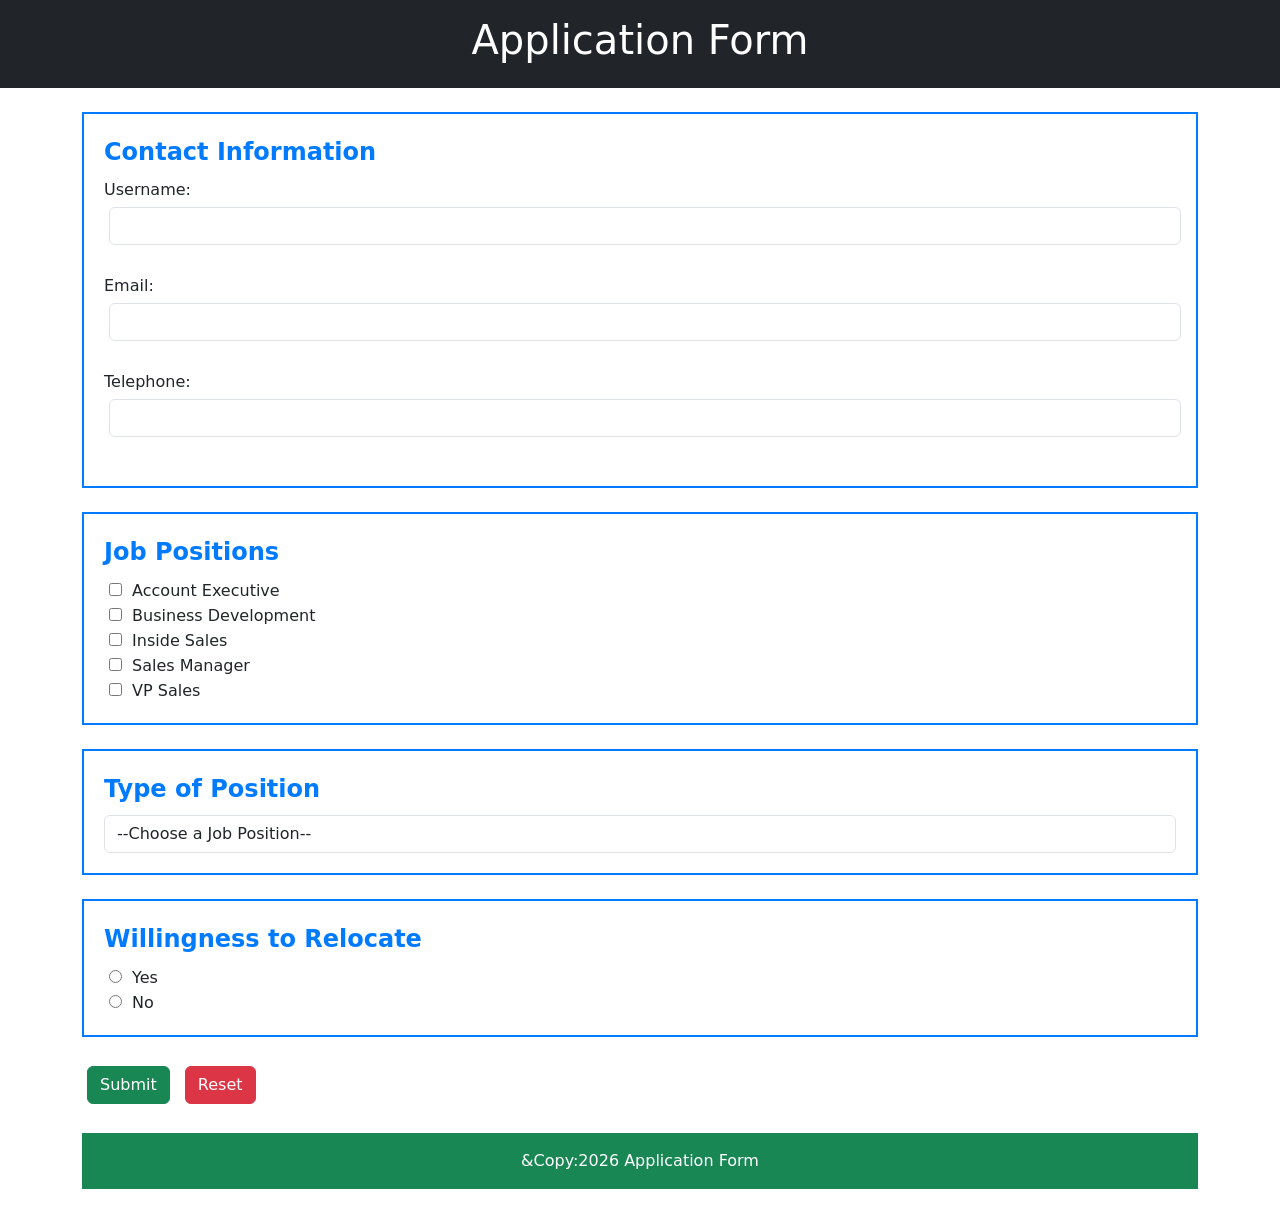
<file: index.html>
<!DOCTYPE html>
<html lang="en">
  <head>
	  <title>APPLICATION FORM</title>
    <meta charset="UTF-8">
    <meta name="viewpoint" content="width=device-width, intital-scale=1.0">
	  <!--Bootstrap link-->
	 <link href="https://cdn.jsdelivr.net/npm/bootstrap@5.3.3/dist/css/bootstrap.min.css" rel="stylesheet">
  <script src="javascript.js"></script>
		<!--Custom CSS-->
		 <link rel="stylesheet" href="style.css">
	  <!--JavaScript-->
		<script src="javascript.js"></script>
  </head>
	
  <body>
	 <header class="bg-dark text-white text-center p-3">
    <h1>Application Form</h1>
</header>

<div class="container mt-4">

<form onsubmit="return validateForm()">

<!-- Contact Info -->
<fieldset>
<legend>Contact Information</legend>

<label>Username:</label>
<input type="text" id="name" class="form-control">
<br>

<label>Email:</label>
<input type="text" id="email" class="form-control">
<br>

<label>Telephone:</label>
<input type="text" id="telephone" class="form-control">
<br>

</fieldset>

<br>

<!-- Job Positions -->
<fieldset>
<legend>Job Positions</legend>

<input type="checkbox"> Account Executive<br>
<input type="checkbox"> Business Development<br>
<input type="checkbox"> Inside Sales<br>
<input type="checkbox"> Sales Manager<br>
<input type="checkbox"> VP Sales<br>

</fieldset>

<br>

<!-- Type of Position -->
<fieldset>
<legend>Type of Position</legend>

<select id="position" class="form-control">
<option value="">--Choose a Job Position--</option>
<option value="part_time">Part Time</option>
<option value="full_time">Full Time</option>
<option value="contract">Contract</option>
<option value="internship">Internship</option>
</select>

</fieldset>

<br>

<!-- Relocation -->
<fieldset>
<legend>Willingness to Relocate</legend>

<input type="radio" name="relocate"> Yes
<br>

<input type="radio" name="relocate"> No

</fieldset>

<br>

<input type="submit" value="Submit" class="btn btn-success">
<input type="reset" value="Reset" class="btn btn-danger">

</form>

</div> 

            
  
	  <footer>
			<div class="container mt-4">
        	<p class="text-white text-center bg-success p-3">&Copy:2026 Application Form</p>
        	</div>
<script src="https://cdn.jsdelivr.net/npm/@popperjs/core@2.11.6/dist/umd/popper.min.js"></script> 
<script src="https://cdn.jsdelivr.net/npm/bootstrap@5.3.0/dist/js/bootstrap.min.js"></script> 
	  </footer>
  
  </body>
</html>
</file>
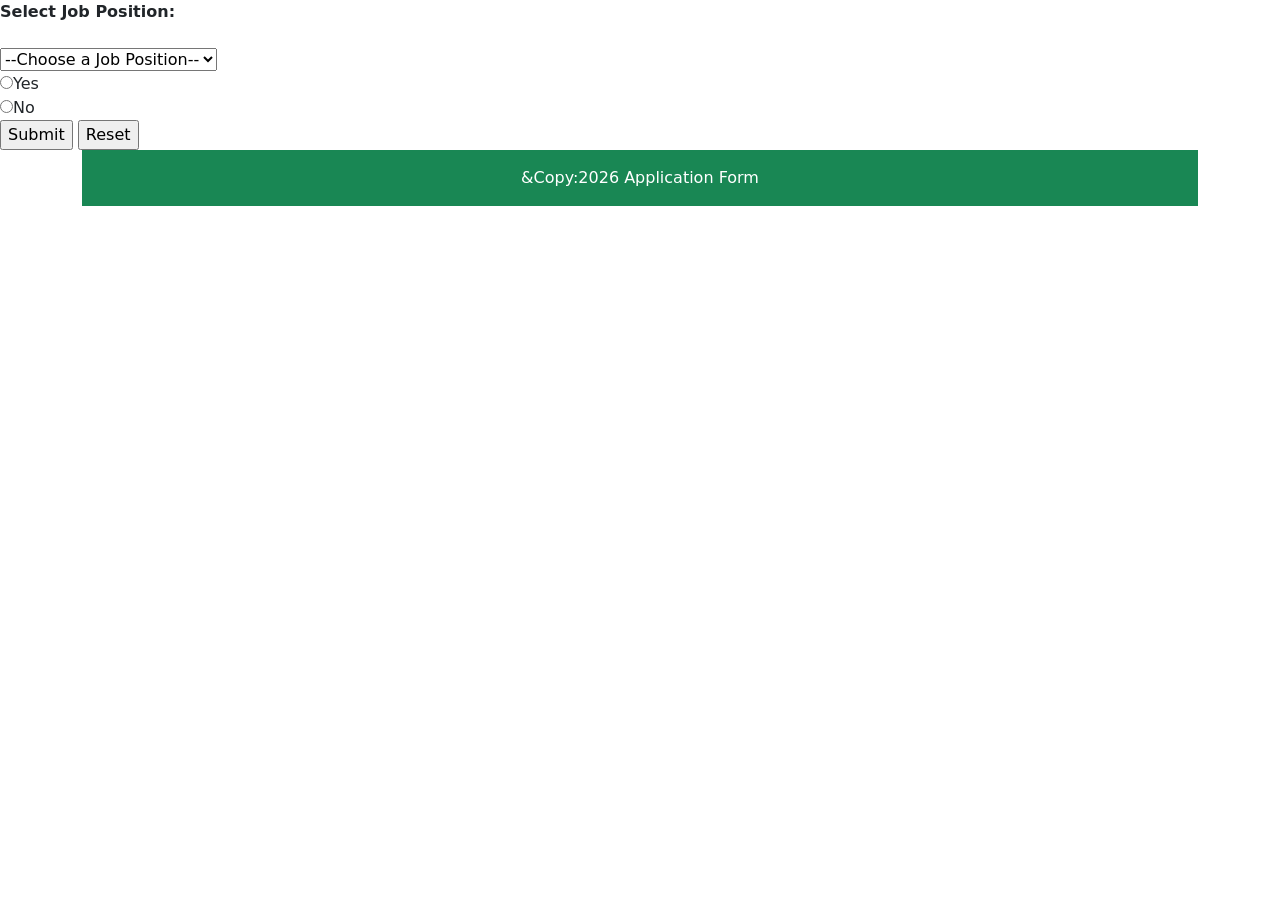
<file: additional controls.html>
<!DOCTYPE html>
<html lang="en">
  <head>
    <title>Additional Controls</title>
    <meta charset="UTF-8">
    <meta name="viewpoint" content="width=device-width, intital-scale=1.0">
	  <!--Bootstrap link-->
	 <link href="https://cdn.jsdelivr.net/npm/bootstrap@5.3.3/dist/css/bootstrap.min.css" rel="stylesheet">
  </head>
	
  <body>
		  <form>
			  <fieldset>
			  <!--Type of position-->
			  <label for="job position"><strong>Select Job Position:</strong></label><br><br>
			  <select name="job position">
  				<option value="">--Choose a Job Position--</option>
  				<option value="part_time">Part Time</option>
  				<option value="full_time">Full Time</option>
  				<option value="contract">contract</option>
				<option value="internship">Internship</option>
				
				</select>
				<br>
			  
			  <!-- Willingness to Relocate -->
			  <label>
				<input type="radio" name="yes">Yes</label>
			  <br>

			<label>
				<input type="radio" name="no">No</label>
			  <br>

			  <!-- Submit and Reset Buttons -->
			<input type="submit" value="Submit">
			<input type="reset" value="Reset">	
			  </fieldset>  
		  </form>
	  
	  <footer>
			<div class="container">
        	<p class="text-white text-center bg-success p-3">&Copy:2026 Application Form</p>
        	</div>
		</footer>

    

    
  </body>
  
  
</html>
</file>
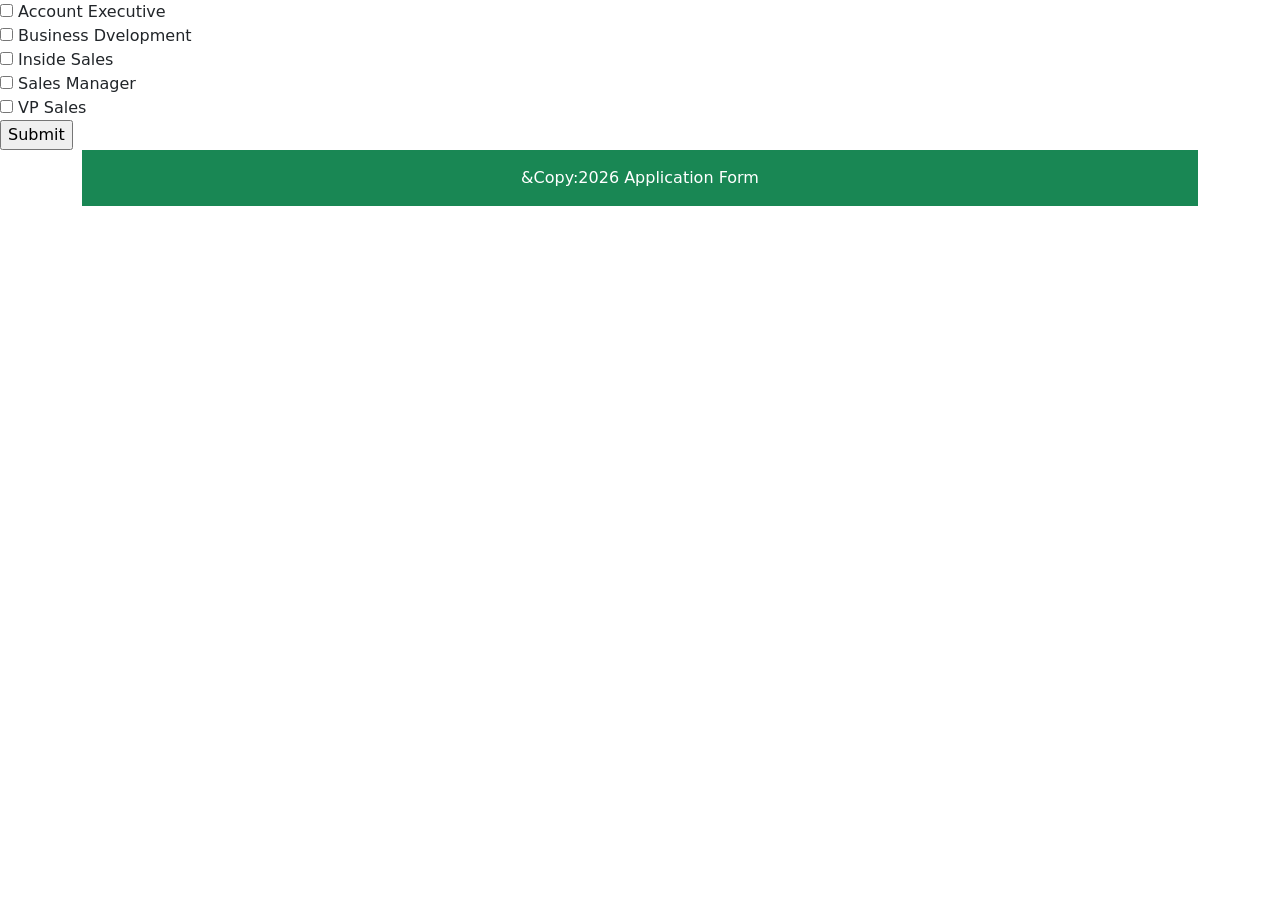
<file: checkbox.html>
<!DOCTYPE html>
<html lang="en">
  <head>
    <title>Checkbox</title>
    <meta charset="UTF-8">
    <meta name="viewpoint" content="width=device-width, intital-scale=1.0">
	  <!--Bootstrap link-->
	 <link href="https://cdn.jsdelivr.net/npm/bootstrap@5.3.3/dist/css/bootstrap.min.css" rel="stylesheet">

  </head>
	
  <body>
		<form action="/action_page.php">
			<fieldset>
  			<input type="checkbox" name=job position1">
 			 <label for="job position1">Account Executive</label>
			<br>
			
  			<input type="checkbox" name="job position2">
  			<label for="job position2">Business Dvelopment</label>
			<br>
			
		 	<input type="checkbox" name="job position3">
  			<label for="job position3">Inside Sales</label>
			<br>

			<input type="checkbox" name="job position4">
  			<label for="job position4">Sales Manager</label>
			<br>

			<input type="checkbox" name="job position5">
  			<label for="job position5">VP Sales</label>
			<br>
			
  			<input type="submit" value="Submit">
			</fieldset>
		</form> 

	  <footer>
			<div class="container">
        	<p class="text-white text-center bg-success p-3">&Copy:2026 Application Form</p>
        	</div>
		</footer>

    
  </body>
  
  
</html>
</file>
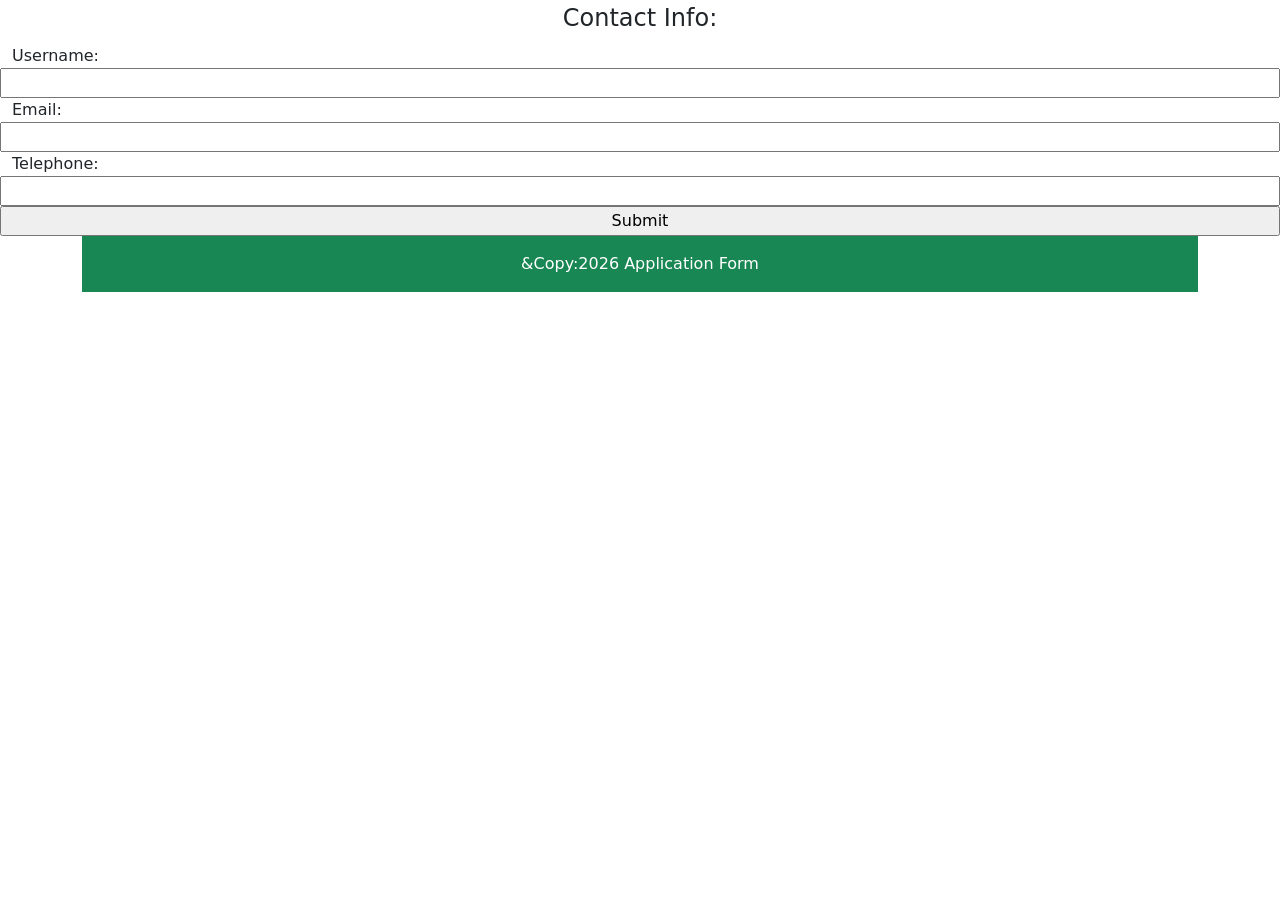
<file: contact.html>
<!DOCTYPE html>
<html lang="en">
  <head>
    <title>Contact</title>
    <meta charset="UTF-8">
    <meta name="viewpoint" content="width=device-width, intital-scale=1.0">
	  <!--Bootstrap link-->
	 <link href="https://cdn.jsdelivr.net/npm/bootstrap@5.3.3/dist/css/bootstrap.min.css" rel="stylesheet">
	  
  </head>
	
  <body>
			 <form>
			   <fieldset>
				<legend class="text-red text-center">Contact Info:</legend>
				   <div class="card-body">
						<div class="row mx-auto">
				   
					<label for="username">Username:</label>
				   <input type="text" name="username">
				   <br>

					<label for="email">Email:</label>
				   <input type="text" name="email">
				   <br>

					<label for="telephone">Telephone:</label>
				   <input type="text" name="telephone">
				   <br>
							
					<input type="submit" name="Submit">
				   <br>
				   </div>
				</fieldset>
			</form>
	  
	  <footer>
			<div class="container">
        	<p class="text-white text-center bg-success p-3">&Copy:2026 Application Form</p>
        	</div>
		</footer>

    

    
  </body>
  
  
</html>
</file>
<file: style.css>
<style>
<div class="container">
<link href="https://cdn.jsdelivr.net/npm/bootstrap@5.3.0/dist/css/bootstrap.min.css rel="stylesheet">

  body {
    background-color: #f5f5f5;
    font-family: Arial;
  }

fieldset {
border:2px solid #007bff;
padding: 20px;
}
legend {
color: #007bff;
font-weight: bold;
}
input {
margin: 5px;
padding: 8px;
}
</div>
<body>
<form>
  <fieldset>
<div class="container">
  <form onsubmit="return validateForm()">
  <label>Username:</label><br>
  <input type="text" id="username"><br><br>

  <label>Email:</label><br>
  <input type="text" id="email"><br><br>

  <label>Telephone:</label><br>
  <input type="text" id="telephone"><br><br>

  <label>Position:</label><br>
  <input type="text" id="job position"><br><br>

  <input type="submit" value="Submit">
 <input type="reset" value="Reset">
  </div>
  </fieldset>
</form>

< div class="container">

<form>
    <div class="mb-3">
    <label class="form-label">Email address</label>
    <input type="email" class="form-control">
    </div>
    <div class="mb-3" >
    <label class="form-label">Password</label>
    <input type="password" class="form-control">
    </div>
    <button class="btn btn-primary">Submit</button>
</form>
  

  </body>
</style>
</file>
